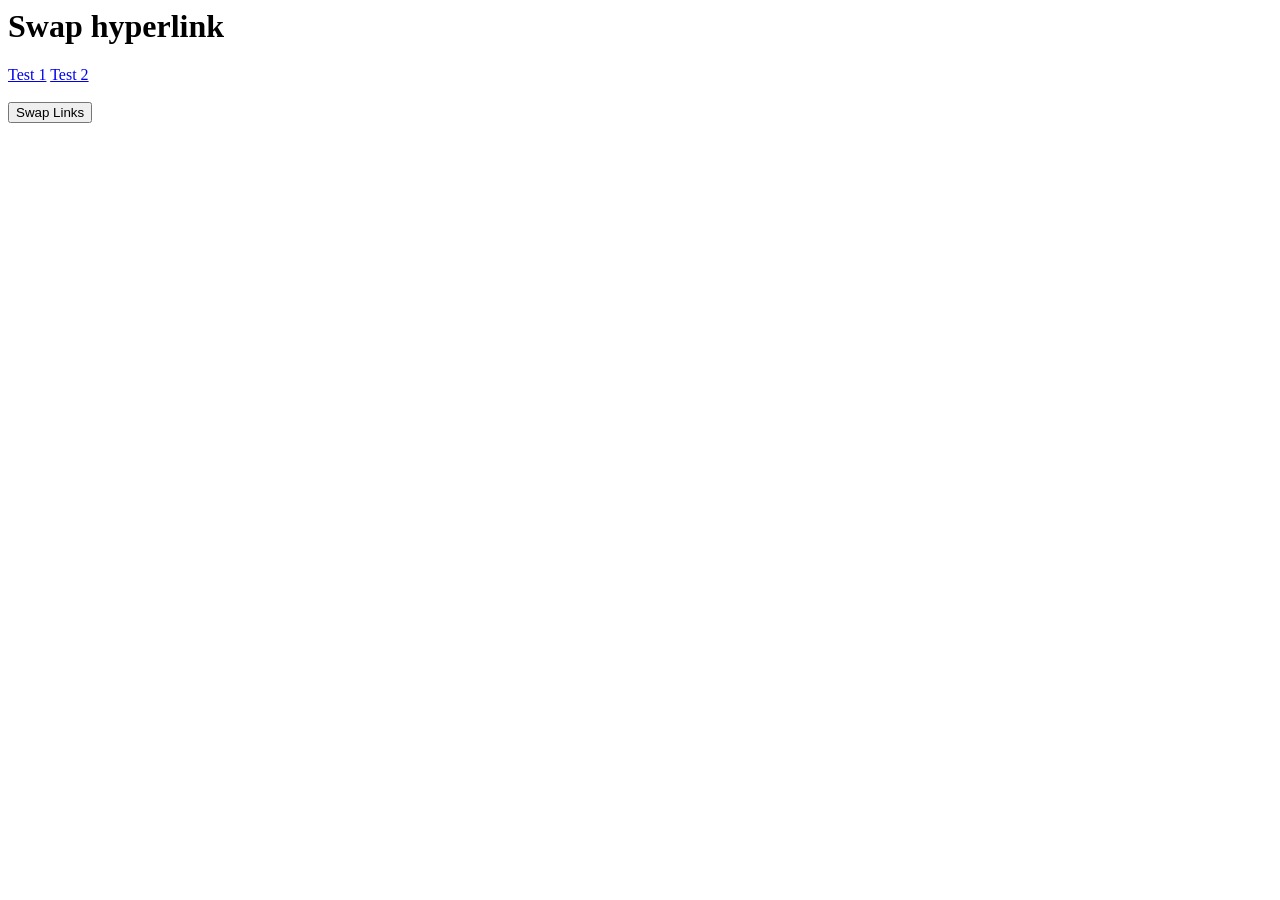
<file: index.html>
<html lang="en">
<head>
    <meta charset="UTF-8">
    <meta name="viewport" content="width=device-width, initial-scale=1.0">
    <title>Swap link</title>
</head>
<body>
    <h1>Swap hyperlink</h1>
    <a id="link1" href="test1.html">Test 1</a>
    <a id="link2" href="test2.html">Test 2</a>
    <br><br>
    <button id="btn">Swap Links</button>
    <script src="script.js"></script>

</body>
</html>
</file>
